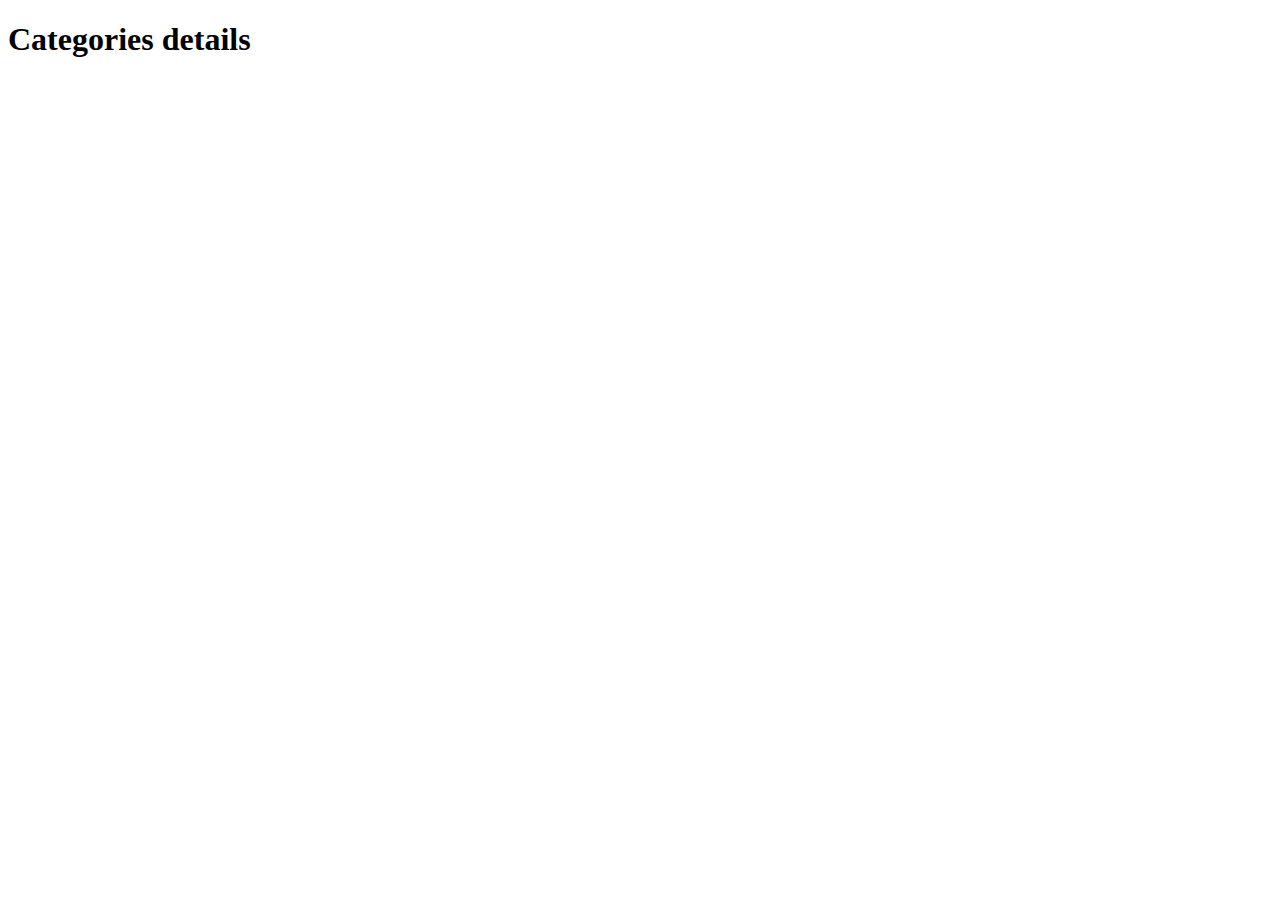
<file: woodmat/templates/category_detail.html>
<!DOCTYPE html>
<html lang="en">
  <head>
    <meta charset="UTF-8" />
    <meta name="viewport" content="width=device-width, initial-scale=1.0" />
    <title>Document</title>
  </head>
  <body>
    <h1>Categories details</h1>
  </body>
</html>
</file>
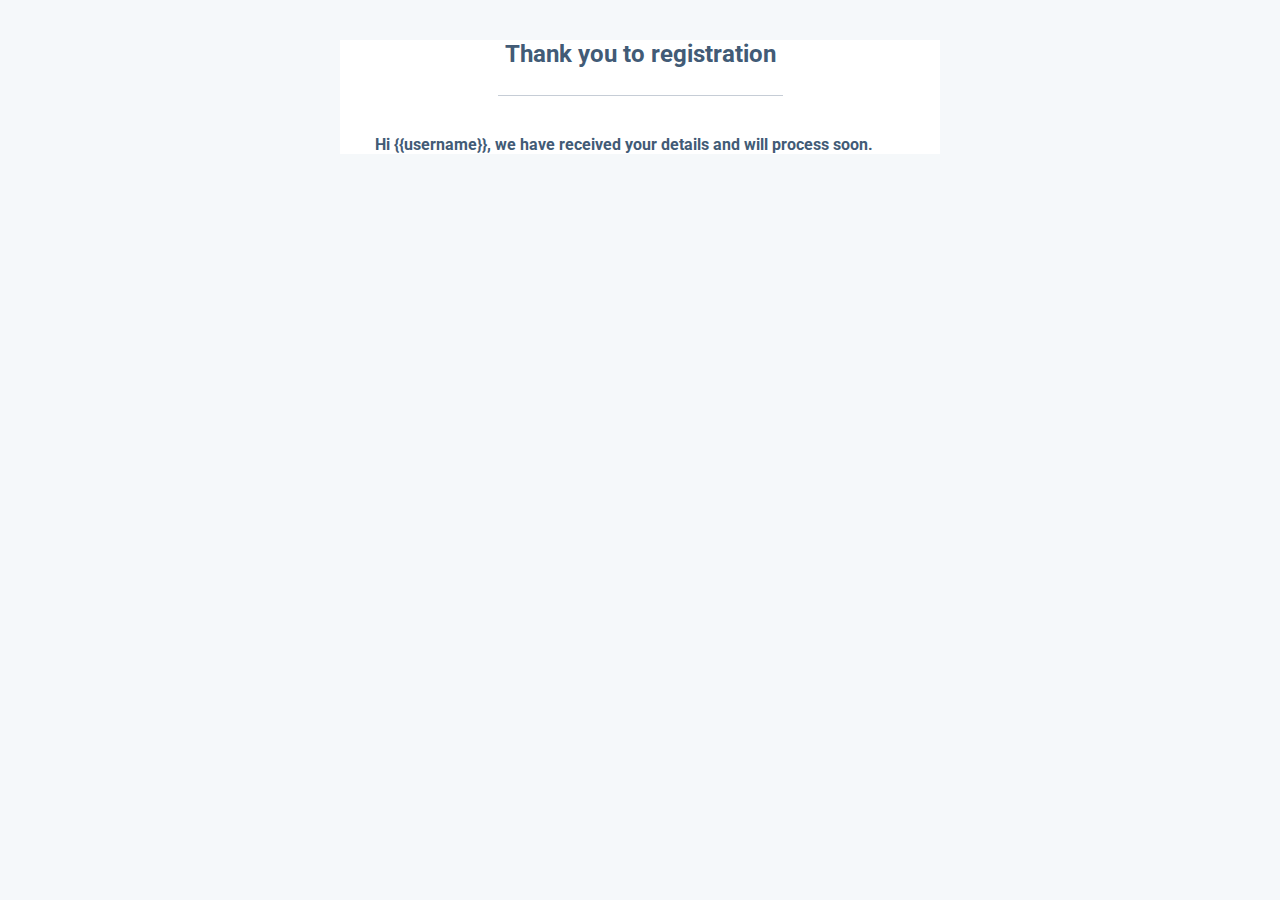
<file: woodmat/templates/email.html>
<style>
            @import url('https://fonts.googleapis.com/css?family=Roboto:400,100,300,500,700,900');
        </style>
    </head>
    <body style="background: #f5f8fa;font-family: 'Roboto', sans-serif;">
        <div style="width: 90%;max-width:600px;margin: 20px auto;background: #ffffff;">
            <section style="margin: 0 15px;color:#425b76;">
                <h2 style="margin: 40px 0 27px 0;text-align: center;">Thank you to registration</h2>
                <hr style="border:0;border-top: 1px solid rgba(66,91,118,0.3);max-width: 50%">
                <p style="font-size:15.5px;font-weight: bold;margin:40px 20px 15px 20px;">Hi {{username}}, we have received your details and will process soon.</p>
            </section>
        </div>
    </body>
</file>
